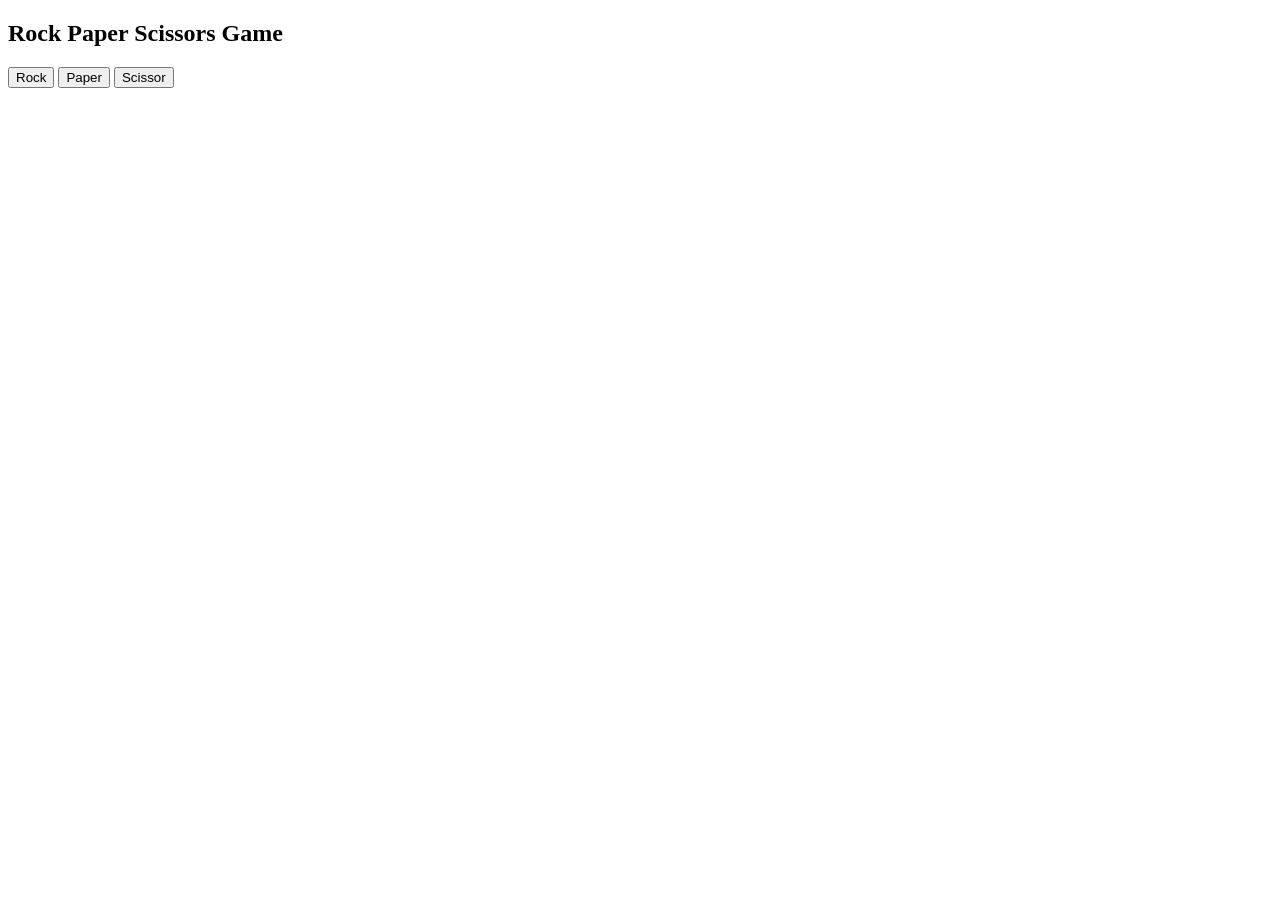
<file: Game/index.html>
<!DOCTYPE html>
<html>
<head>
    <title>Rock Paper Scissors</title>
    <script src="main.js"></script>
</head>
<body>

<h2>Rock Paper Scissors Game</h2>

<button onclick="playGame('rock')">Rock</button>
<button onclick="playGame('paper')">Paper</button>
<button onclick="playGame('scissor')">Scissor</button>

<p id="result"></p>

</body>
</html>
</file>
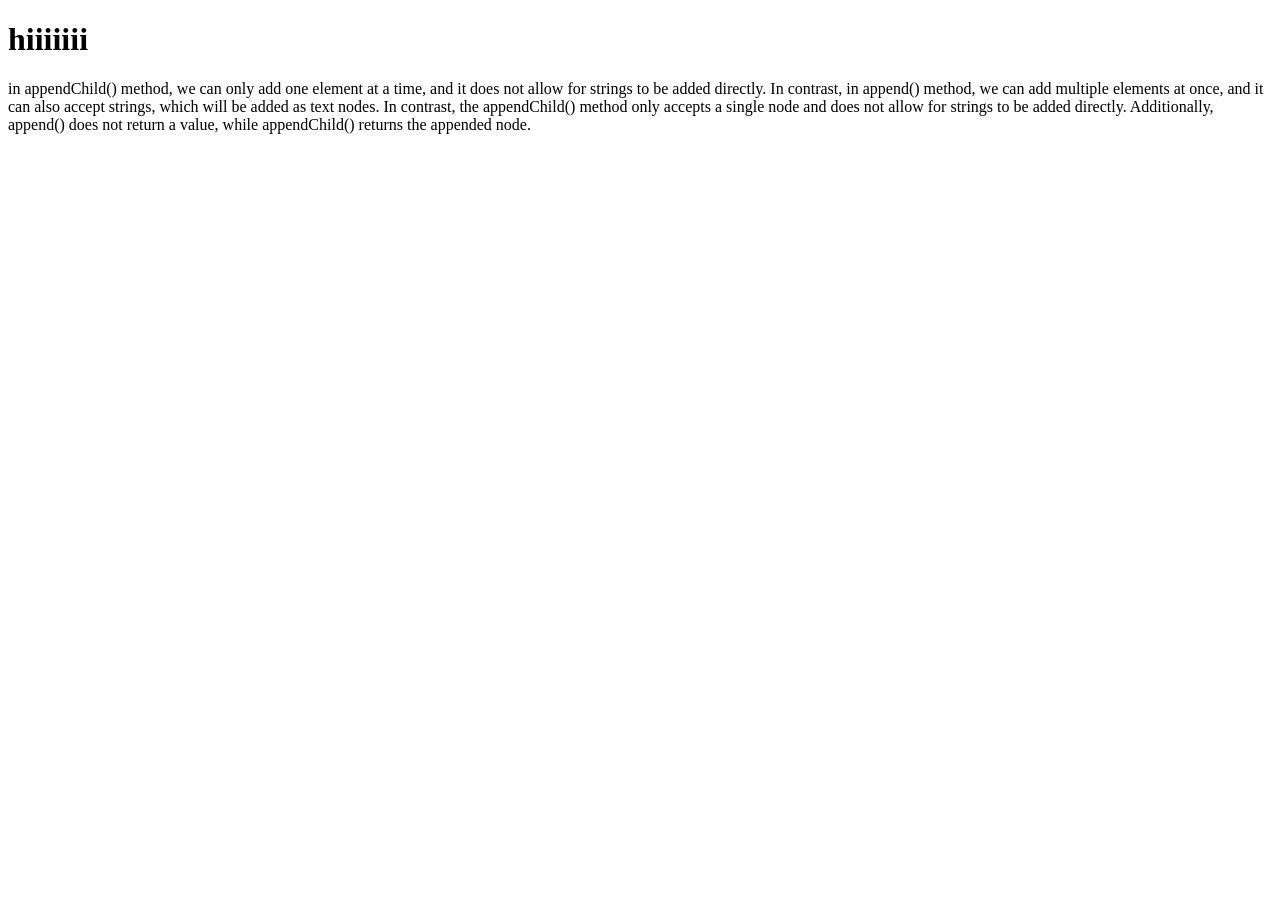
<file: sam.html>
<!DOCTYPE html>
<html lang="en">
<head>
    <meta charset="UTF-8">
    <meta name="viewport" content="width=device-width, initial-scale=1.0">
    <title>Document</title>
</head>
<body>
    <h1>hiiiiiii</h1>
</body>
</html>


<!-- function createandAddElement() {
    const newElement = document.createElement('p');
    newElement.textContent = 'This is a new paragraph.';
    document.body.appendChild(newElement);
} -->
in appendChild() method, we can only add one element at a time, and it does not allow for strings to be added directly. In contrast,
in append() method, we can add multiple elements at once, and it can also accept strings, which will be added as text nodes. In contrast, the appendChild() method only accepts a single node and does not allow for strings to be added directly. Additionally, append() does not return a value, while appendChild() returns the appended node.
</file>
